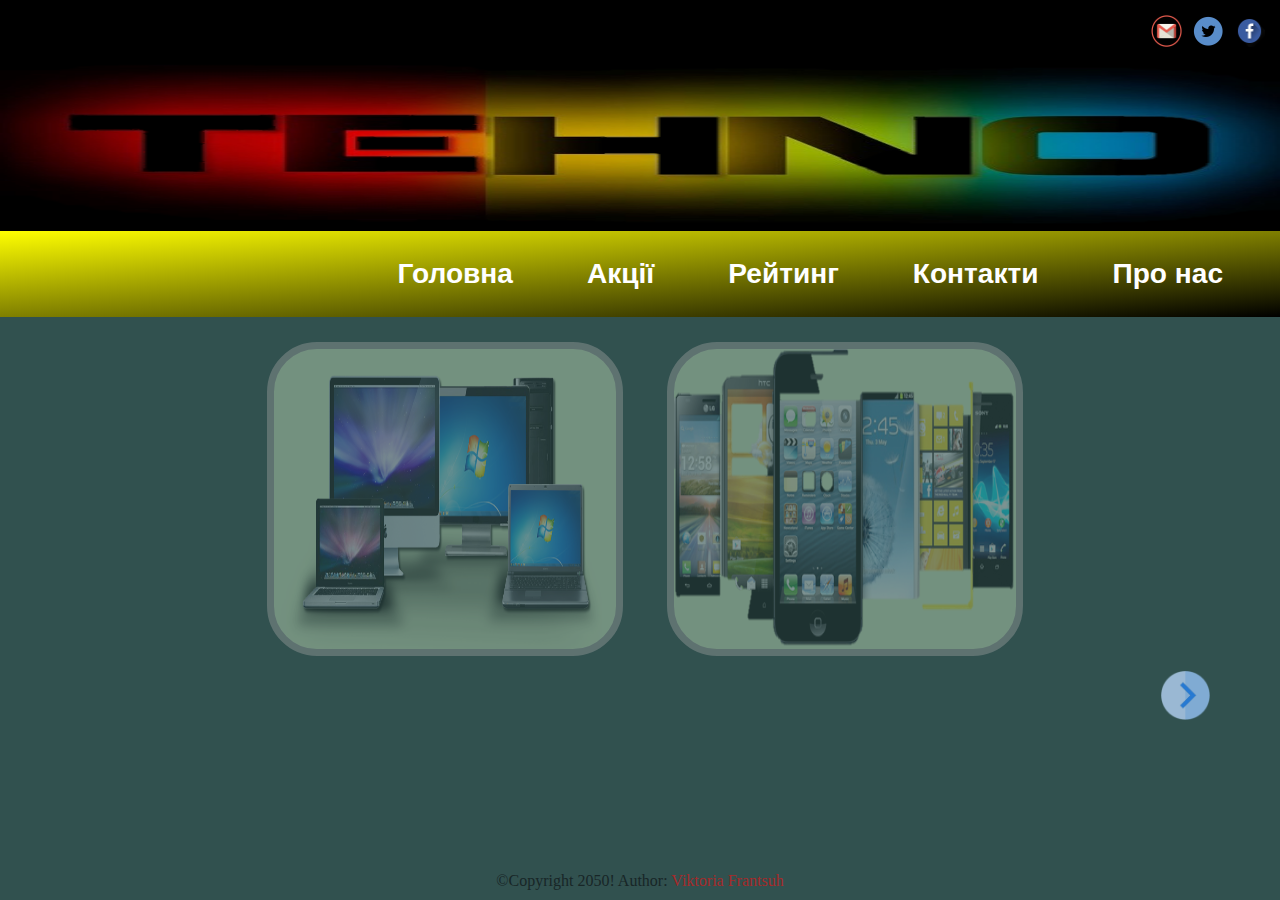
<file: index.html>
<!DOCTYPE html>
<html lang="en">
    <head>
        <meta charset="UTF-8">
        <title>TEHNO</title>
        <link href="css/style.css" rel="stylesheet" type="text/css">
    </head>
    <body >
        <! верхній колонтитул сайту>
        <header>
           
                <div id="block_signin">
                    <div class="wrapper_sign" >
                        <span class="sign"><a href="https://www.facebook.com"><img src="images/icon/facebook.png"></a></span>
                        <span class="sign"><a href="https://twitter.com"><img src="images/icon/twitter.png"></a></span>
                        <span class="sign"><a href="https://mail.google.com"><img src="images/icon/gmail.png"></a></span>
                    </div>
                </div>
                    <div>
                        <img class="imageTehno"  src="images/tehno_bg.png" >
                    </div>
                <nav id="menubar" >
                    <ul class="menu">
                        <li><a href="index.html"><h3>Головна</h3></a></li>
                        <li><a href="shares.html"><h3>Акції</h3></a></li>
                        <li><a href="rating.html"><h3>Рейтинг</h3></a></li>
                        <li>
                            <a href="contacts.html"><h3>Контакти</h3></a>
                            <ul>
                                <li>
                                    <a href="#"><span></span></a>

                                </li>

                            </ul>
                        </li>
                        <li><a href="about_US.html"><h3>Про нас</h3></a></li>
                    </ul>
                </nav>
           
        </header>
        
        <! основа сайту>
        <article>
            <div class="image_comp_phone">
            <a href="computers.html">
                <img  id="computers" src="images/computers/computers.png" alt="ПК, ноутбуки, портативні ПК"></a>
            <a href="phone.html"> 
                <img  id="phones"src="images/phones/phones.png"><br></a>
                <a href="phone.html"> <img class="buttons" src="images/buttons/next.png" align="right"> </a>
            </div>
        </article>
        
        <! нижній колонтитул сайту>
        <footer>
            <div id="copyright" >©Copyright 2050! Author: <span id="author">Viktoria Frantsuh</span> </div>
        </footer>
    </body>
</html>
</file>
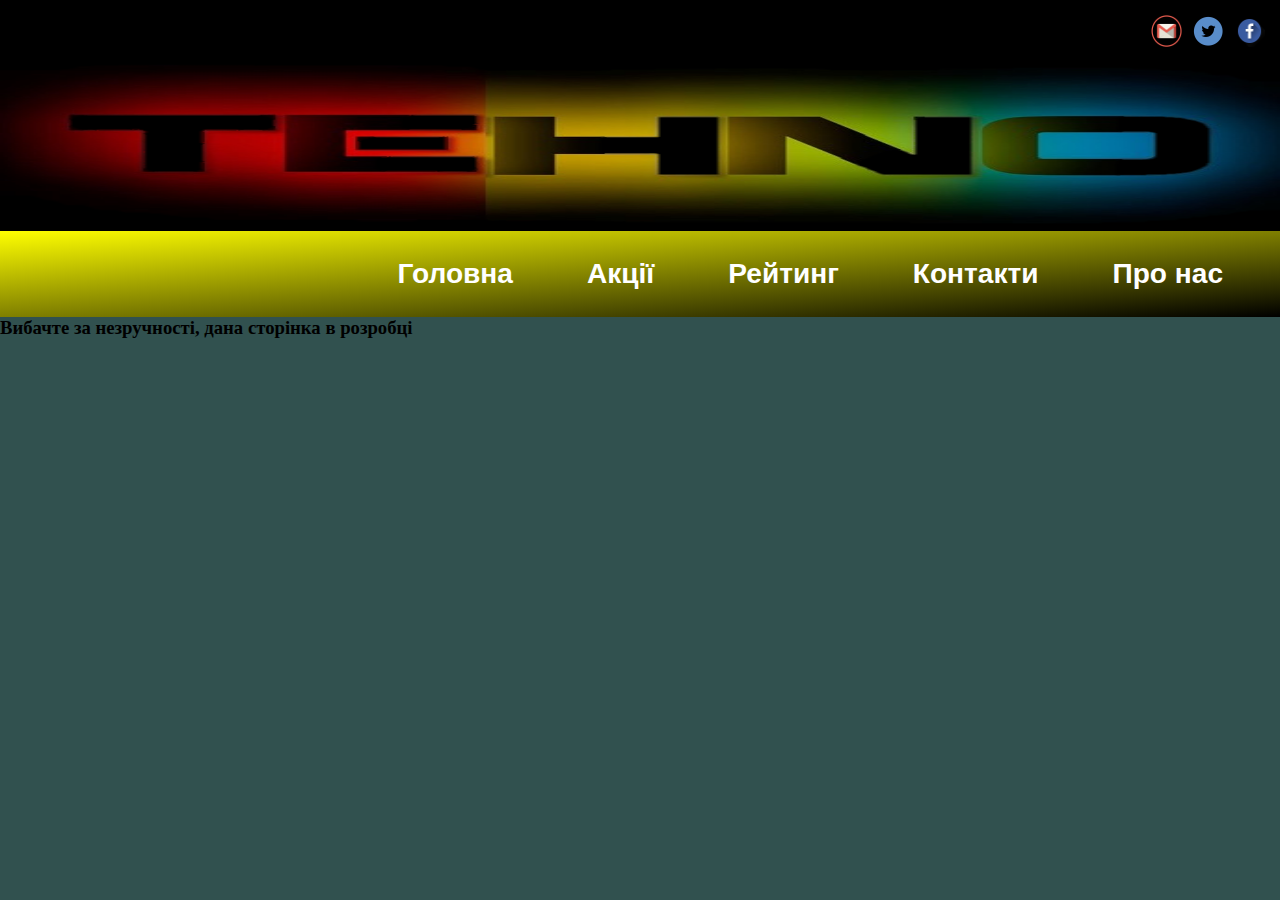
<file: about_US.html>
<!DOCTYPE html>
<html lang="en">
<head>
    <meta charset="UTF-8">
    <title>Сторінка в розробці</title>
    <link href="css/style.css" rel="stylesheet" type="text/css">

</head>
<body>
<header>

    <div id="block_signin">
        <div class="wrapper_sign" >
            <span class="sign"><a href="https://www.facebook.com"><img src="images/icon/facebook.png"></a></span>
            <span class="sign"><a href="https://twitter.com"><img src="images/icon/twitter.png"></a></span>
            <span class="sign"><a href="https://mail.google.com"><img src="images/icon/gmail.png"></a></span>
        </div>
    </div>
    <div>
        <img class="imageTehno"  src="images/tehno_bg.png" >
    </div>
    <nav id="menubar" >
        <ul class="menu">
            <li><a href="index.html"><h3>Головна</h3></a></li>
            <li><a href="shares.html"><h3>Акції</h3></a></li>
            <li><a href="rating.html"><h3>Рейтинг</h3></a></li>
            <li>
                <a href="contacts.html"><h3>Контакти</h3></a>
                <ul>
                    <li>
                        <a href="#"><span></span></a>

                    </li>

                </ul>
            </li>
            <li><a href="about_US.html"><h3>Про нас</h3></a></li>
        </ul>
    </nav>
</header>
<h3>Вибачте за незручності, дана сторінка в розробці</h3>
</body>
</html>
</file>
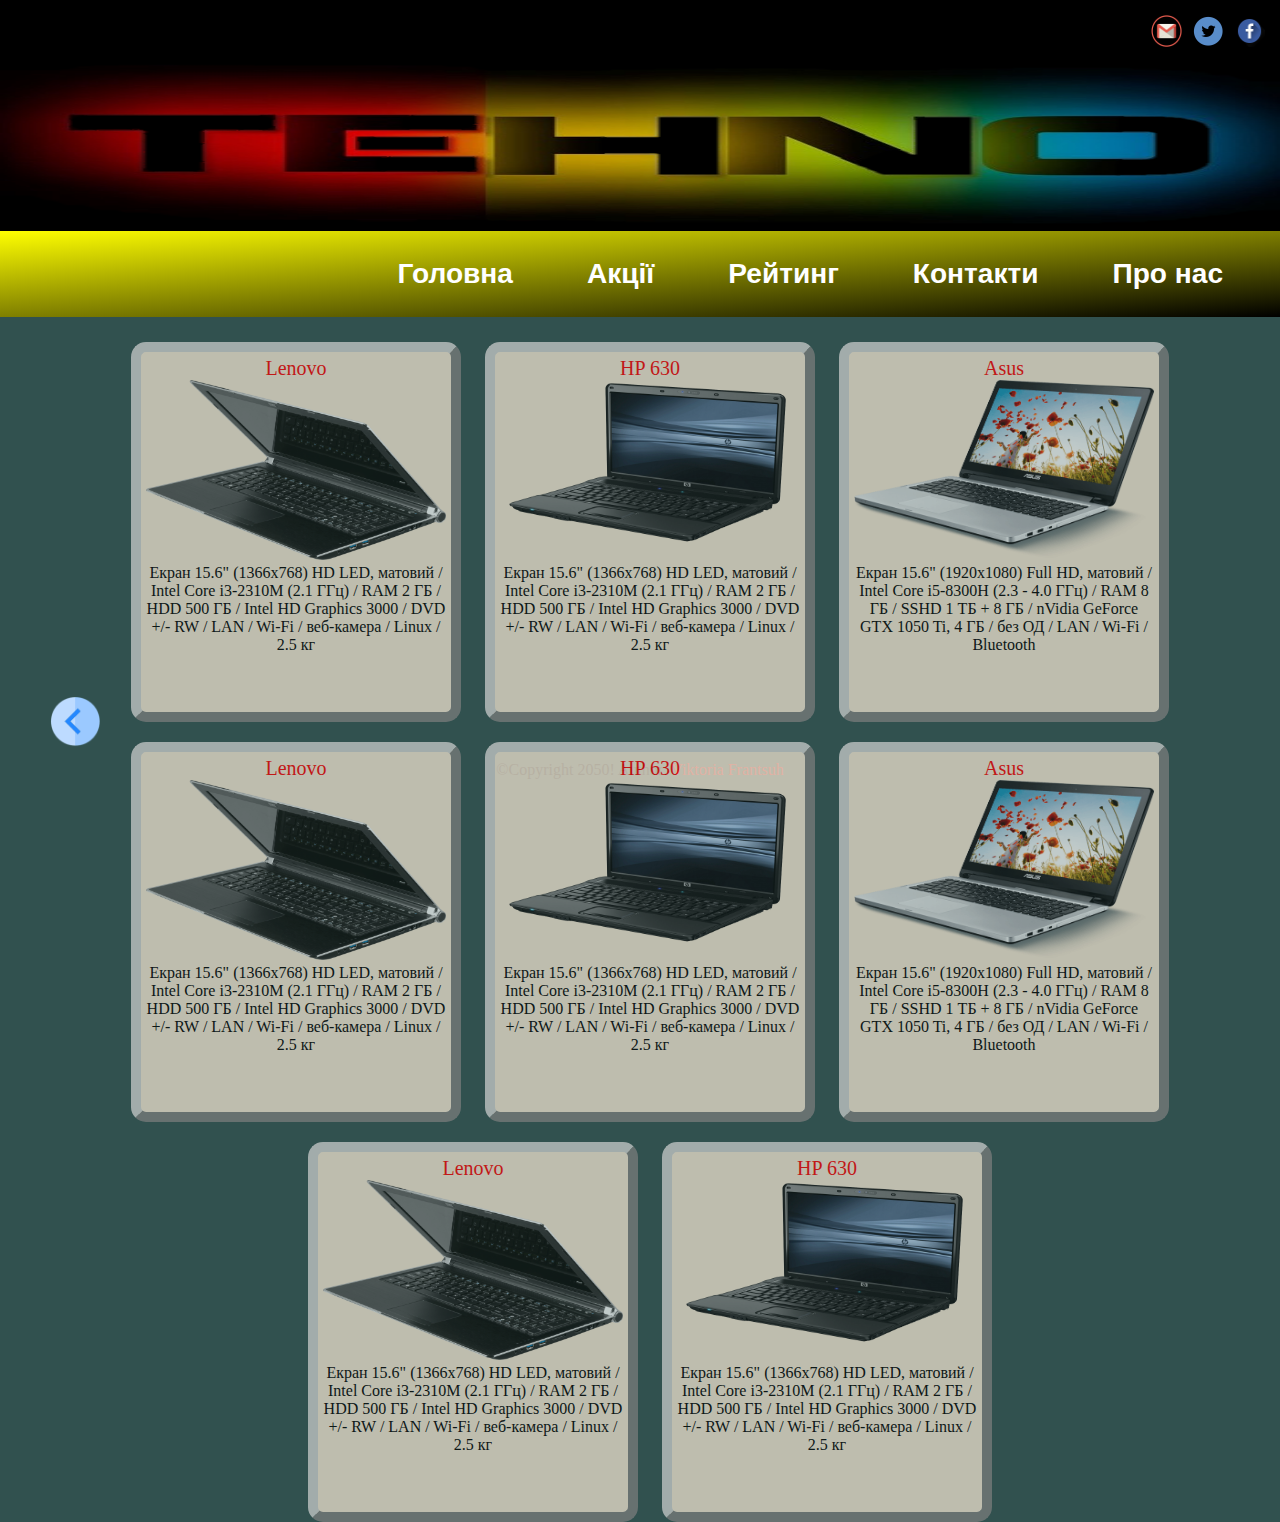
<file: computers.html>
<!DOCTYPE html>
<html lang="en">
<head>
    <meta charset="UTF-8">
    <title>COMPUTERS</title>
    <link href="css/style.css" rel="stylesheet" type="text/css">
</head>

<body>
<header>

    <div id="block_signin">
        <div class="wrapper_sign" >
            <span class="sign"><a href="https://www.facebook.com"><img src="images/icon/facebook.png"></a></span>
            <span class="sign"><a href="https://twitter.com"><img src="images/icon/twitter.png"></a></span>
            <span class="sign"><a href="https://mail.google.com"><img src="images/icon/gmail.png"></a></span>
        </div>
    </div>
    <div>
        <img class="imageTehno"  src="images/tehno_bg.png" >
    </div>
    <nav id="menubar" >
        <ul class="menu">
            <li><a href="index.html"><h3>Головна</h3></a></li>
            <li><a href="shares.html"><h3>Акції</h3></a></li>
            <li><a href="rating.html"><h3>Рейтинг</h3></a></li>
            <li>
                <a href="contacts.html"><h3>Контакти</h3></a>
                <ul>
                    <li>
                        <a href="#"><span></span></a>

                    </li>

                </ul>
            </li>
            <li><a href="about_US.html"><h3>Про нас</h3></a></li>
        </ul>
    </nav>
</header>

<article>

    <div class="container">
        <div class="content">
            <div class="box">
                <span class="product_text">Lenovo</span>
                <img src="images/computers/lenovo.png">
                <br>Екран 15.6" (1366x768) HD LED, матовий / Intel Core i3-2310M (2.1 ГГц) / RAM 2 ГБ / HDD 500 ГБ / Intel HD Graphics 3000 / DVD +/- RW / LAN / Wi-Fi / веб-камера / Linux / 2.5 кг
            </div>
            <div class="box">
                <span class="product_text">HP 630</span>
                <img src="images/computers/Hp%20630.png">
                <br>Екран 15.6" (1366x768) HD LED, матовий / Intel Core i3-2310M (2.1 ГГц) / RAM 2 ГБ / HDD 500 ГБ / Intel HD Graphics 3000 / DVD +/- RW / LAN / Wi-Fi / веб-камера / Linux / 2.5 кг
            </div>
            <div class="box">
                <span class="product_text">Asus</span>
                <img src="images/computers/asus.png">
                <br>Екран 15.6" (1920x1080) Full HD, матовий / Intel Core i5-8300H (2.3 - 4.0 ГГц) / RAM 8 ГБ / SSHD 1 ТБ + 8 ГБ / nVidia GeForce GTX 1050 Ti, 4 ГБ / без ОД / LAN / Wi-Fi / Bluetooth
            </div>
            <div class="box">
                <span class="product_text">Lenovo</span>
                <img src="images/computers/lenovo.png">
                <br>Екран 15.6" (1366x768) HD LED, матовий / Intel Core i3-2310M (2.1 ГГц) / RAM 2 ГБ / HDD 500 ГБ / Intel HD Graphics 3000 / DVD +/- RW / LAN / Wi-Fi / веб-камера / Linux / 2.5 кг
            </div>
            <div class="box">
                <span class="product_text">HP 630</span>
                <img src="images/computers/Hp%20630.png">
                <br>Екран 15.6" (1366x768) HD LED, матовий / Intel Core i3-2310M (2.1 ГГц) / RAM 2 ГБ / HDD 500 ГБ / Intel HD Graphics 3000 / DVD +/- RW / LAN / Wi-Fi / веб-камера / Linux / 2.5 кг
            </div>
            <div class="box">
                <span class="product_text">Asus</span>
                <img src="images/computers/asus.png">
                <br>Екран 15.6" (1920x1080) Full HD, матовий / Intel Core i5-8300H (2.3 - 4.0 ГГц) / RAM 8 ГБ / SSHD 1 ТБ + 8 ГБ / nVidia GeForce GTX 1050 Ti, 4 ГБ / без ОД / LAN / Wi-Fi / Bluetooth
            </div>
            <div class="box">
                <span class="product_text">Lenovo</span>
                <img src="images/computers/lenovo.png">
                <br>Екран 15.6" (1366x768) HD LED, матовий / Intel Core i3-2310M (2.1 ГГц) / RAM 2 ГБ / HDD 500 ГБ / Intel HD Graphics 3000 / DVD +/- RW / LAN / Wi-Fi / веб-камера / Linux / 2.5 кг
            </div>
            <div class="box">
                <span class="product_text">HP 630</span>
                <img src="images/computers/Hp%20630.png">
                <br>Екран 15.6" (1366x768) HD LED, матовий / Intel Core i3-2310M (2.1 ГГц) / RAM 2 ГБ / HDD 500 ГБ / Intel HD Graphics 3000 / DVD +/- RW / LAN / Wi-Fi / веб-камера / Linux / 2.5 кг
            </div>
            
        </div>
        
    </div>

    <a href="index.html"><img class="buttons" src="images/buttons/previous.png"></a>
</article>

<footer>
    <div id="copyright" >©Copyright 2050! Author: <span id="author">Viktoria Frantsuh</span> </div>
</footer>


</body>
</html>
</file>
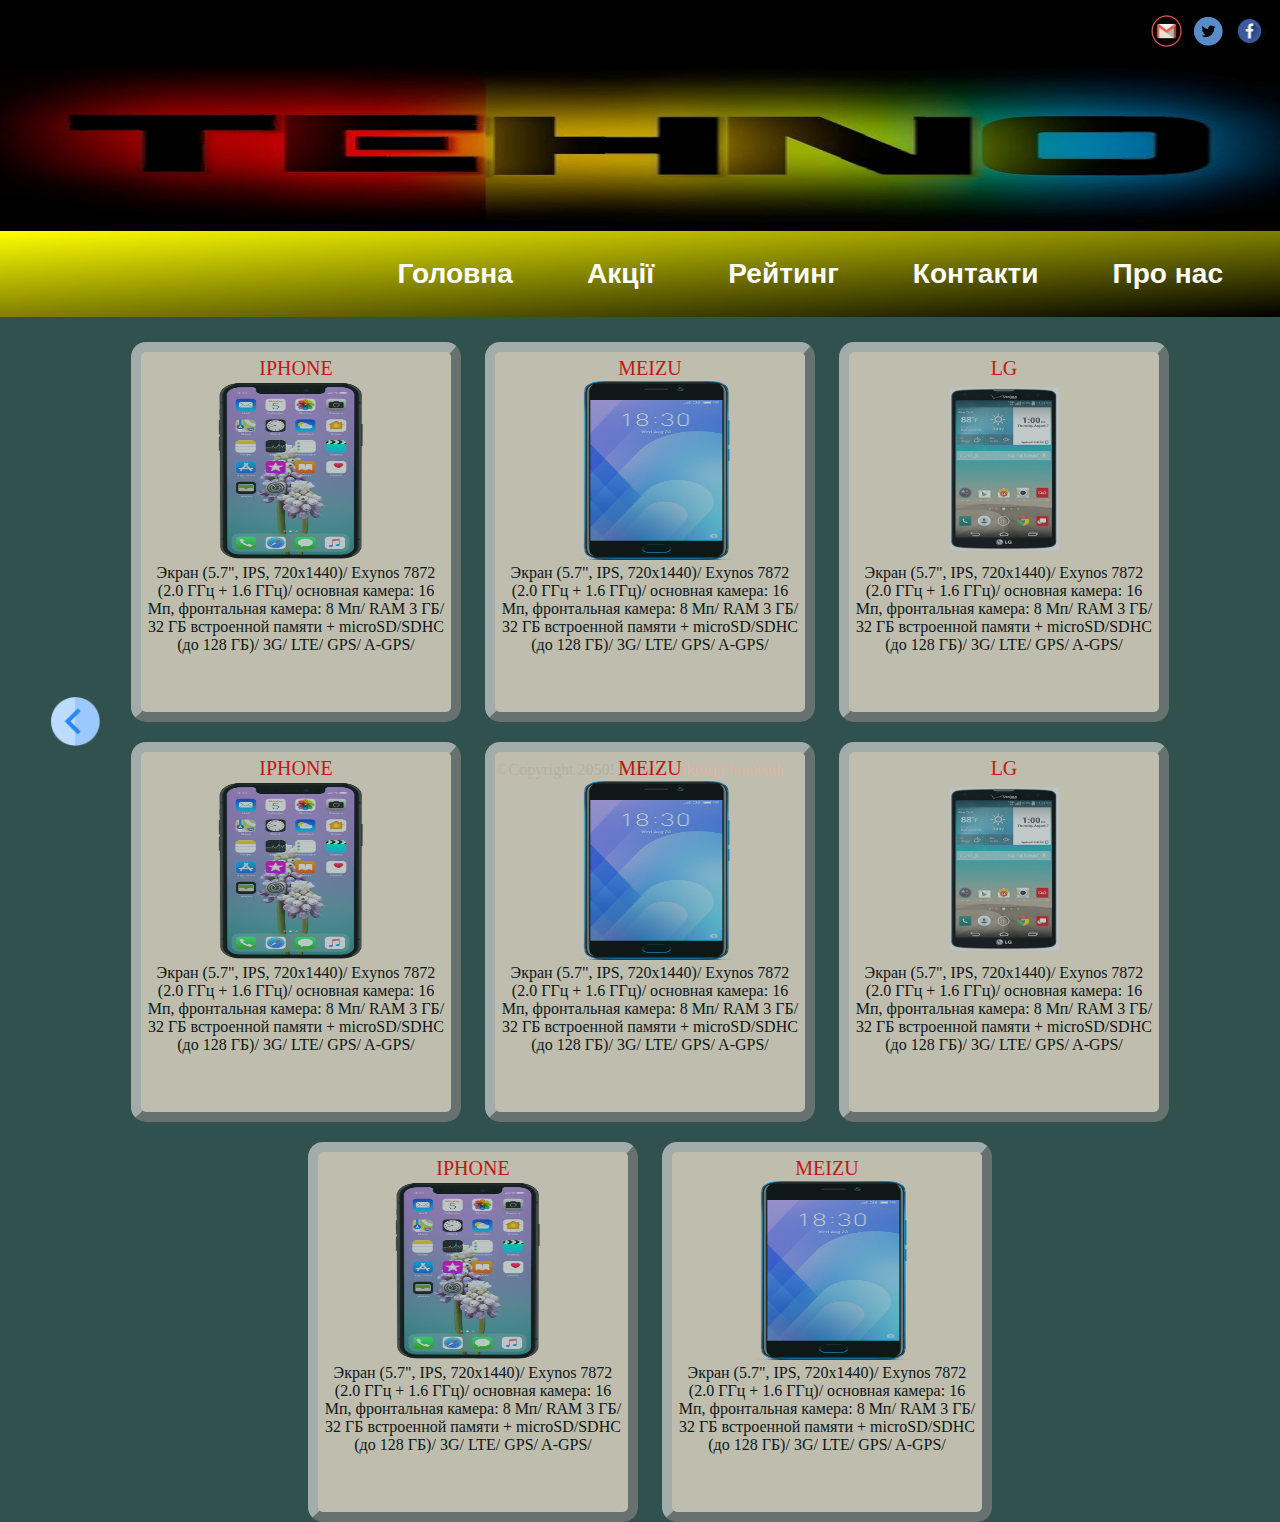
<file: phone.html>
<!DOCTYPE html>
<html lang="en">
<head>
    <meta charset="UTF-8">
    <title>PHONES</title>
    <link href="css/style.css" rel="stylesheet" type="text/css">
</head>

<body>
<header>

    <div id="block_signin">
        <div class="wrapper_sign" >
            <span class="sign"><a href="https://www.facebook.com"><img src="images/icon/facebook.png"></a></span>
            <span class="sign"><a href="https://twitter.com"><img src="images/icon/twitter.png"></a></span>
            <span class="sign"><a href="https://mail.google.com"><img src="images/icon/gmail.png"></a></span>
        </div>
    </div>
    <div>
        <img class="imageTehno"  src="images/tehno_bg.png" >
    </div>
    <nav id="menubar" >
        <ul class="menu">
            <li><a href="index.html"><h3>Головна</h3></a></li>
            <li><a href="shares.html"><h3>Акції</h3></a></li>
            <li><a href="rating.html"><h3>Рейтинг</h3></a></li>
            <li>
                <a href="contacts.html"><h3>Контакти</h3></a>
                <ul>
                    <li>
                        <a href="#"><span></span></a>

                    </li>

                </ul>
            </li>
            <li><a href="about_US.html"><h3>Про нас</h3></a></li>
        </ul>
    </nav>
</header>

<article>

    <div class="container">
        <div class="content">
            <div class="box">
                <span class="product_text">IPHONE</span>
                <img src="images/phones/iphone.png">
                <br>Экран (5.7", IPS, 720x1440)/ Exynos 7872 (2.0 ГГц + 1.6 ГГц)/ основная камера: 16 Мп, фронтальная камера: 8 Мп/ RAM 3 ГБ/ 32 ГБ встроенной памяти + microSD/SDHC (до 128 ГБ)/ 3G/ LTE/ GPS/ A-GPS/
            </div>
            <div class="box">
                <span class="product_text">MEIZU</span>
                <img src="images/phones/meizu.png">
                <br>Экран (5.7", IPS, 720x1440)/ Exynos 7872 (2.0 ГГц + 1.6 ГГц)/ основная камера: 16 Мп, фронтальная камера: 8 Мп/ RAM 3 ГБ/ 32 ГБ встроенной памяти + microSD/SDHC (до 128 ГБ)/ 3G/ LTE/ GPS/ A-GPS/
            </div>
            <div class="box">
                <span class="product_text">LG</span>
                <img src="images/phones/LG.png">
                <br>Экран (5.7", IPS, 720x1440)/ Exynos 7872 (2.0 ГГц + 1.6 ГГц)/ основная камера: 16 Мп, фронтальная камера: 8 Мп/ RAM 3 ГБ/ 32 ГБ встроенной памяти + microSD/SDHC (до 128 ГБ)/ 3G/ LTE/ GPS/ A-GPS/
            </div>
            <div class="box">
                <span class="product_text">IPHONE</span>
                <img src="images/phones/iphone.png">
                <br>Экран (5.7", IPS, 720x1440)/ Exynos 7872 (2.0 ГГц + 1.6 ГГц)/ основная камера: 16 Мп, фронтальная камера: 8 Мп/ RAM 3 ГБ/ 32 ГБ встроенной памяти + microSD/SDHC (до 128 ГБ)/ 3G/ LTE/ GPS/ A-GPS/
            </div>
            <div class="box">
                <span class="product_text">MEIZU</span>
                <img src="images/phones/meizu.png">
                <br>Экран (5.7", IPS, 720x1440)/ Exynos 7872 (2.0 ГГц + 1.6 ГГц)/ основная камера: 16 Мп, фронтальная камера: 8 Мп/ RAM 3 ГБ/ 32 ГБ встроенной памяти + microSD/SDHC (до 128 ГБ)/ 3G/ LTE/ GPS/ A-GPS/
            </div>
            <div class="box">
                <span class="product_text">LG</span>
                <img src="images/phones/LG.png">
                <br>Экран (5.7", IPS, 720x1440)/ Exynos 7872 (2.0 ГГц + 1.6 ГГц)/ основная камера: 16 Мп, фронтальная камера: 8 Мп/ RAM 3 ГБ/ 32 ГБ встроенной памяти + microSD/SDHC (до 128 ГБ)/ 3G/ LTE/ GPS/ A-GPS/
            </div>
            <div class="box">
                <span class="product_text">IPHONE</span>
                <img src="images/phones/iphone.png">
                <br>Экран (5.7", IPS, 720x1440)/ Exynos 7872 (2.0 ГГц + 1.6 ГГц)/ основная камера: 16 Мп, фронтальная камера: 8 Мп/ RAM 3 ГБ/ 32 ГБ встроенной памяти + microSD/SDHC (до 128 ГБ)/ 3G/ LTE/ GPS/ A-GPS/
            </div>
            <div class="box">
                <span class="product_text">MEIZU</span>
                <img src="images/phones/meizu.png">
                <br>Экран (5.7", IPS, 720x1440)/ Exynos 7872 (2.0 ГГц + 1.6 ГГц)/ основная камера: 16 Мп, фронтальная камера: 8 Мп/ RAM 3 ГБ/ 32 ГБ встроенной памяти + microSD/SDHC (до 128 ГБ)/ 3G/ LTE/ GPS/ A-GPS/
            </div>
            
        </div>

    </div>

    <a href="index.html"><img class="buttons" src="images/buttons/previous.png"></a>
</article>

<footer>
    <div id="copyright" >©Copyright 2050! Author: <span id="author">Viktoria Frantsuh</span> </div>
</footer>


</body>
</html>
</file>
<file: css/style.css>
*{
    padding: 0;
    margin: 0;
}
h1{
    color: whitesmoke;
    text: center;
}
body{
    background: #31514f;
}
header{
    height: 40%;
    width: auto;
    background: black;
    
}
article{
    height: 50%;
    width: auto;
    padding: 5px 50px 5px 50px;
   
 }
 footer{
     display: block;
     height: 10%;
     width: auto;
     text-align: center;
     padding-bottom: 5px;
    /* background: black;*/
     float: bottom;
}
 #copyright{
     color: #182627;
     font-size: medium;
     padding: 5px 0 0 0;
 }
 #author{
     color: brown;
 }
#computers{
    height: 60%;
    width: 30%;
    margin-left: 10px;
    border-radius: 50px;
    background: #e3fcd0;
    border: 7px solid darkgrey;
    opacity: 0.5;
}

#computers: hover{
    /* прозрачність*/
    opacity: 1;
}
#phones{
    height: 60%;
    width: 30%;
    margin-left: 40px;
    border-radius: 50px;
    background: #e3fcd0;
    border: 7px solid darkgrey;
    opacity: 0.5;
}
#phones: hover{
    opacity: 1;
}
.image_comp_phone{
    width: auto;
    height: 500px;
    text-align: center;
    padding: 20px ;
    opacity: 0.75;
}
.imageTehno {
    width: 100%;
    height: 170px;
   /* background: blueviolet;*/
}

.buttons{
    display: inline-block;
    width: 50px;
    height:50px;
    margin-top: 10px;
}
.container {
    display: block;
    width: 100%;
    height: 350px;
    text-align: center;
    padding-bottom: 15px;
}

.box {
    position: relative;
    display: inline-block;
    margin: 20px 0 0 20px;
    width: 300px;
    height: 350px;
    padding: 5px;
    border: 10px outset lightgray ;
    border-radius: 15px;
    background: antiquewhite;
    opacity: 0.7;
}

img{
    width: 300px;
    height: 180px;
}
.product_text{
    color: red;
    font-size: 20px;
}
#block_signin{
    width: 50%;
    float: right;
   /* background: yellow;*/
    padding: 10px;
}
.wrapper_sign{
    /*background: green;*/
    width: auto;
    margin: 5px;

}
.sign a img{
   /* background: red;*/
    height: 5%;
    width: 5%;
    float: right;
    margin-left: 10px;

}


#menubar{
    width: auto;
    height: 46px;
    padding: 20px;
    background-color:  #262626;
    background-image: linear-gradient(to bottom right, yellow, black );
}
ul.menu{
    float: right;
   /* background: green;*/
}
ul.menu li {
    float: left;
    padding: 0 0 0 9px;
    /* макрований список видаляємо точки */
    list-style: none;
    margin: 1px 2px 0 0;
    /*background: green;*/
}
ul.menu li a {
    font: normal 150% 'Trebuchet MS', sans-serif;
    /* неблочний елемент перетворює в блочний */
    display: block;
    height: 20px;
    padding: 6px 35px 5px 28px;
    color: #fff;
    /* видаляє підчеркування для ссилок*/
    text-decoration: none;
}
ul.menu li.selected a{
    color:#aeb002;
}
ul.menu li a: hover{
    color: #b2a312;
}
ul.menu li a h3:hover {
 text-shadow: 5px 5px 5px blueviolet;
}
</file>
